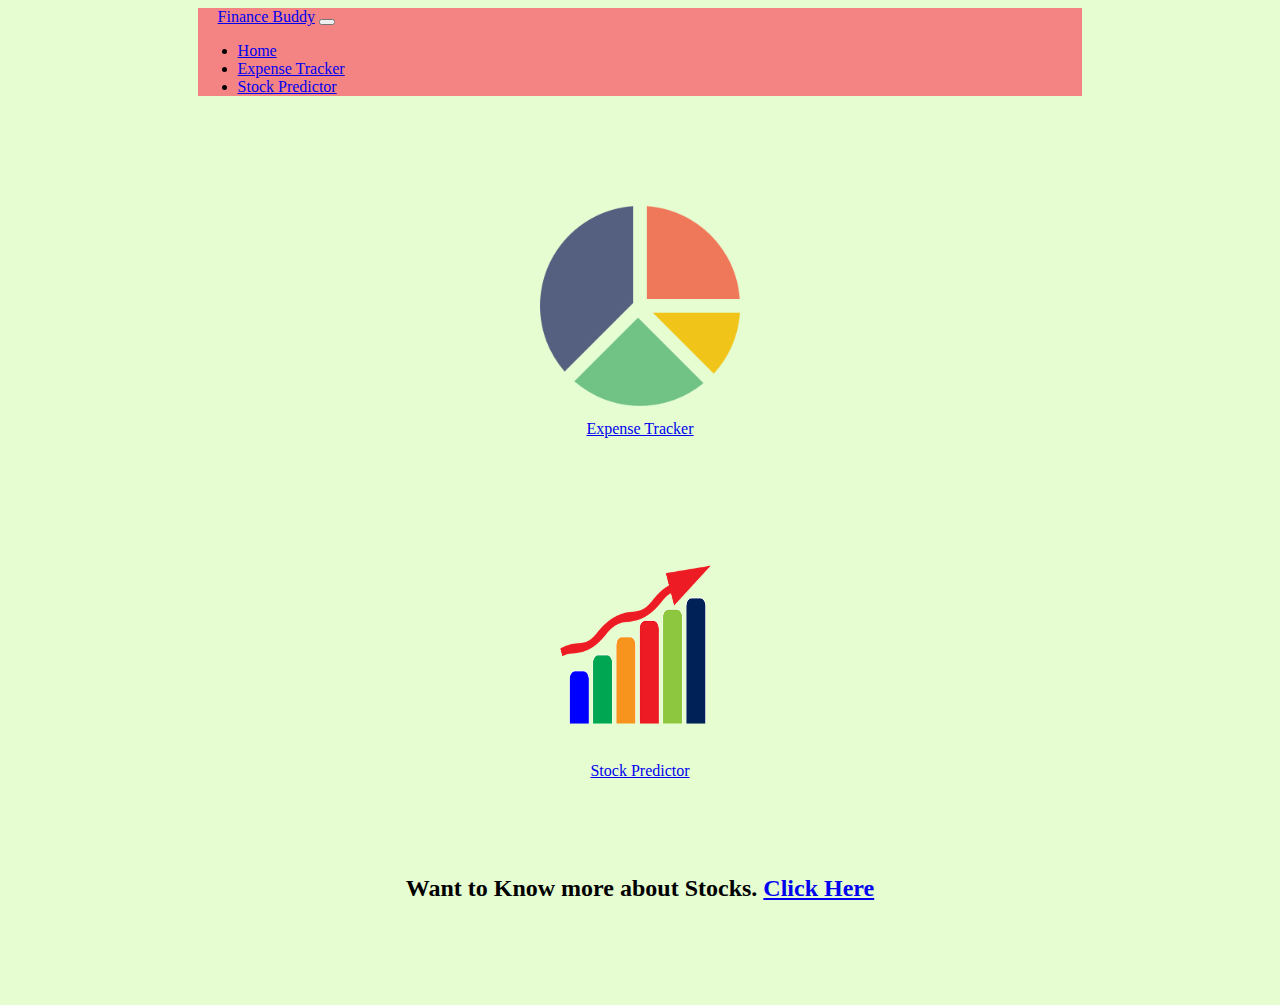
<file: index.html>
<!DOCTYPE html>
<html lang="en">
<head>
    <link rel="shortcut icon" href="res/android-chrome-192x192.png" type="image/x-icon">
    <meta charset="UTF-8">
    <meta http-equiv="X-UA-Compatible" content="IE=edge">
    <meta name="viewport" content="width=device-width, initial-scale=1.0">
    <title>Finance Buddy</title>
    <link rel="stylesheet" href="style.css">
    <link href="https://cdn.jsdelivr.net/npm/bootstrap@5.3.0-alpha1/dist/css/bootstrap.min.css" rel="stylesheet" integrity="sha384-GLhlTQ8iRABdZLl6O3oVMWSktQOp6b7In1Zl3/Jr59b6EGGoI1aFkw7cmDA6j6gD" crossorigin="anonymous">
    <script src="https://code.jquery.com/jquery-3.3.1.slim.min.js" integrity="sha384-q8i/X+965DzO0rT7abK41JStQIAqVgRVzpbzo5smXKp4YfRvH+8abtTE1Pi6jizo" crossorigin="anonymous"></script>
<script src="https://cdn.jsdelivr.net/npm/popper.js@1.14.3/dist/umd/popper.min.js" integrity="sha384-ZMP7rVo3mIykV+2+9J3UJ46jBk0WLaUAdn689aCwoqbBJiSnjAK/l8WvCWPIPm49" crossorigin="anonymous"></script>
<script src="https://cdn.jsdelivr.net/npm/bootstrap@4.1.3/dist/js/bootstrap.min.js" integrity="sha384-ChfqqxuZUCnJSK3+MXmPNIyE6ZbWh2IMqE241rYiqJxyMiZ6OW/JmZQ5stwEULTy" crossorigin="anonymous"></script>
</head>
<body>
  <div class="container-fluid">
    <!-- Navigation Bar -->
    <nav class="navbar navbar-expand-lg navbar-dark" style="background-color: #F48484;">
        <a class="navbar-brand" href="index.html" style="margin-left: 20px;">Finance Buddy</a>
        <button class="navbar-toggler" type="button" data-toggle="collapse" data-target="#navbarTogglerDemo02" aria-controls="navbarTogglerDemo02" aria-expanded="false" aria-label="Toggle navigation">
          <span class="navbar-toggler-icon"></span>
        </button>
      
        <div class="collapse navbar-collapse" id="navbarTogglerDemo02">
          <ul class="navbar-nav mr-auto mt-2 mt-lg-0 ms-auto">
            <li class="nav-item active">
              <a class="nav-link" href="index.html">Home</a>
            </li>
            <li class="nav-item">
              <a class="nav-link" href="expense.html">Expense Tracker</a>
            </li>
            <li class="nav-item">
              <a class="nav-link" href="stonks.html">Stock Predictor</a>
            </li>
          </ul>
        </div>
      </nav>

    <!-- Heading -->
    <div style="display: flex; flex-direction: column; align-items: center; margin-top: 100px;">
        <div class="zoom">
        <a href="expense.html"><img src="res/pie.png" alt="image" style="width: 200px; height: 200px; margin: 10px 0;"></a>
            <div class="text">
        <p style="margin: 0;"><a href="expense.html">Expense Tracker</a></p>
      </div>
    </div>
    

      <div style="display: flex; flex-direction: column; align-items: center; margin-top: 100px;">
        <div class="zoom">
        <a href="stonks.html"></a><img src="res/graph.png" alt="image" style="width: 200px; height: 200px; margin: 10px 0;">
        <div class="text">
        <p style="margin: 0;"><a href="stonks.html">Stock Predictor</a></p>
    </div>
      </div>
    </div>
      <div class="h11" style="margin-top:75px; margin-bottom: 75px;">
        <h2>Want to Know more about Stocks. <a href="docs.html">Click Here</a></h2>
      </div>
</div>
</div>
</body>
</html>
</file>
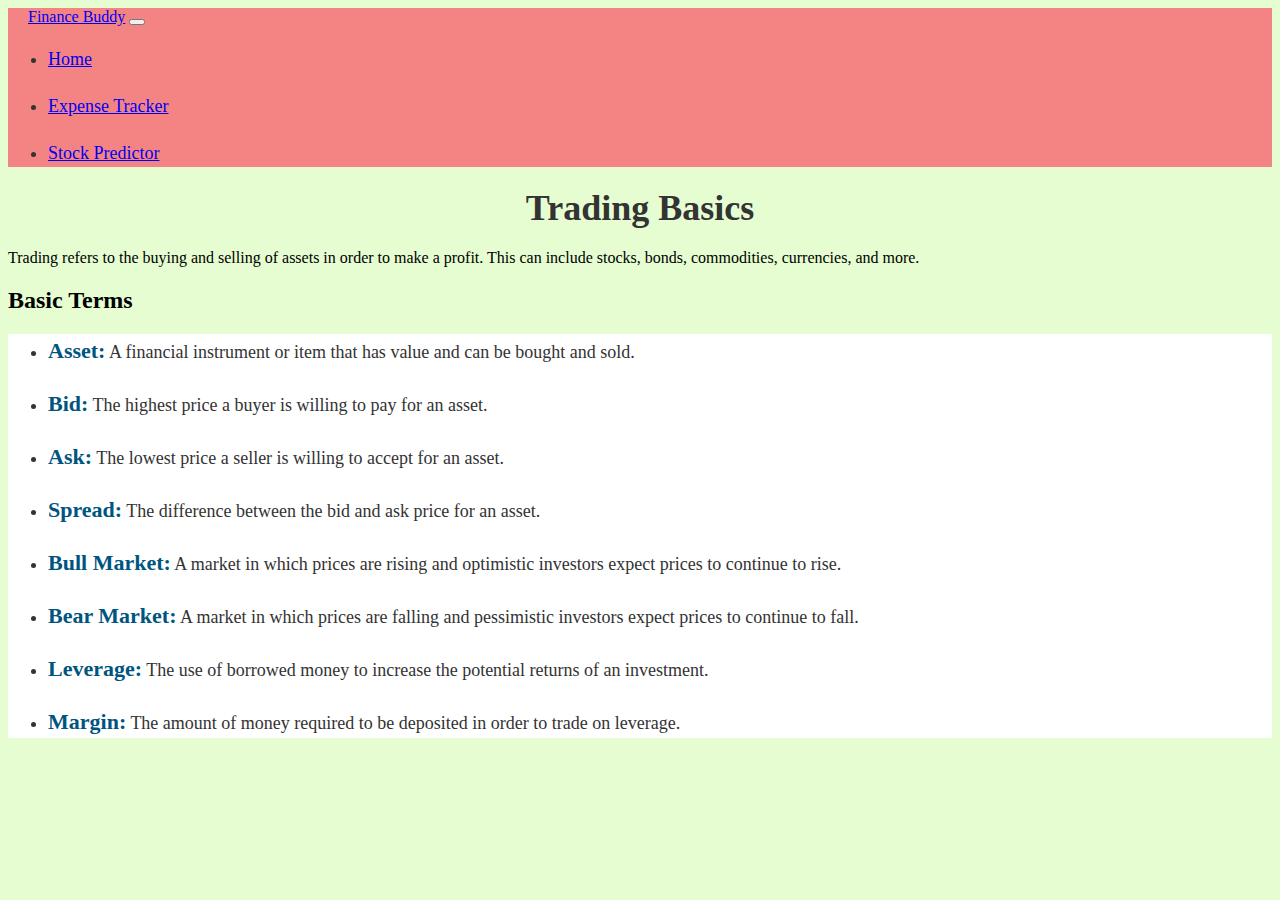
<file: docs.html>
<html>
<head>
  <link rel="shortcut icon" href="res/android-chrome-192x192.png" type="image/x-icon">
    <link rel="stylesheet" href="style.css">
    <link href="https://cdn.jsdelivr.net/npm/bootstrap@5.3.0-alpha1/dist/css/bootstrap.min.css" rel="stylesheet" integrity="sha384-GLhlTQ8iRABdZLl6O3oVMWSktQOp6b7In1Zl3/Jr59b6EGGoI1aFkw7cmDA6j6gD" crossorigin="anonymous">
    <script src="https://code.jquery.com/jquery-3.3.1.slim.min.js" integrity="sha384-q8i/X+965DzO0rT7abK41JStQIAqVgRVzpbzo5smXKp4YfRvH+8abtTE1Pi6jizo" crossorigin="anonymous"></script>
<script src="https://cdn.jsdelivr.net/npm/popper.js@1.14.3/dist/umd/popper.min.js" integrity="sha384-ZMP7rVo3mIykV+2+9J3UJ46jBk0WLaUAdn689aCwoqbBJiSnjAK/l8WvCWPIPm49" crossorigin="anonymous"></script>
<script src="https://cdn.jsdelivr.net/npm/bootstrap@4.1.3/dist/js/bootstrap.min.js" integrity="sha384-ChfqqxuZUCnJSK3+MXmPNIyE6ZbWh2IMqE241rYiqJxyMiZ6OW/JmZQ5stwEULTy" crossorigin="anonymous"></script>
	<title>Trading Basics</title>
    <style>
        h1 {
            text-align: center;
            margin: 20px 0;
            font-size: 36px;
            color: #333;
        }
        
        
        li {
            margin: 20px 0;
            font-size: 18px;
            line-height: 1.5;
            color: #333;
        }
        
        b {
            font-size: 22px;
            color: #005580;
        }
        </style>
</head>
<body>
    <nav class="navbar navbar-expand-lg navbar-dark" style="background-color: #F48484;">
        <a class="navbar-brand" href="index.html" style="margin-left: 20px;">Finance Buddy</a>
        <button class="navbar-toggler" type="button" data-toggle="collapse" data-target="#navbarTogglerDemo02" aria-controls="navbarTogglerDemo02" aria-expanded="false" aria-label="Toggle navigation">
          <span class="navbar-toggler-icon"></span>
        </button>
      
        <div class="collapse navbar-collapse" id="navbarTogglerDemo02">
          <ul class="navbar-nav mr-auto mt-2 mt-lg-0 ms-auto">
            <li class="nav-item">
              <a class="nav-link" href="index.html">Home</a>
            </li>
            <li class="nav-item">
              <a class="nav-link" href="expense.html">Expense Tracker</a>
            </li>
            <li class="nav-item">
              <a class="nav-link" href="stonks.html">Stock Predictor</a>
            </li>
          </ul>
        </div>
      </nav>
	<h1>Trading Basics</h1>
	<p>Trading refers to the buying and selling of assets in order to make a profit. This can include stocks, bonds, commodities, currencies, and more.</p>
	<h2>Basic Terms</h2>
	<ul style="background-color: white;">
		<li><b>Asset:</b> A financial instrument or item that has value and can be bought and sold.</li>
		<li><b>Bid:</b> The highest price a buyer is willing to pay for an asset.</li>
		<li><b>Ask:</b> The lowest price a seller is willing to accept for an asset.</li>
		<li><b>Spread:</b> The difference between the bid and ask price for an asset.</li>
		<li><b>Bull Market:</b> A market in which prices are rising and optimistic investors expect prices to continue to rise.</li>
		<li><b>Bear Market:</b> A market in which prices are falling and pessimistic investors expect prices to continue to fall.</li>
		<li><b>Leverage:</b> The use of borrowed money to increase the potential returns of an investment.</li>
		<li><b>Margin:</b> The amount of money required to be deposited in order to trade on leverage.</li>
	</ul>
</body>
</html>
</file>
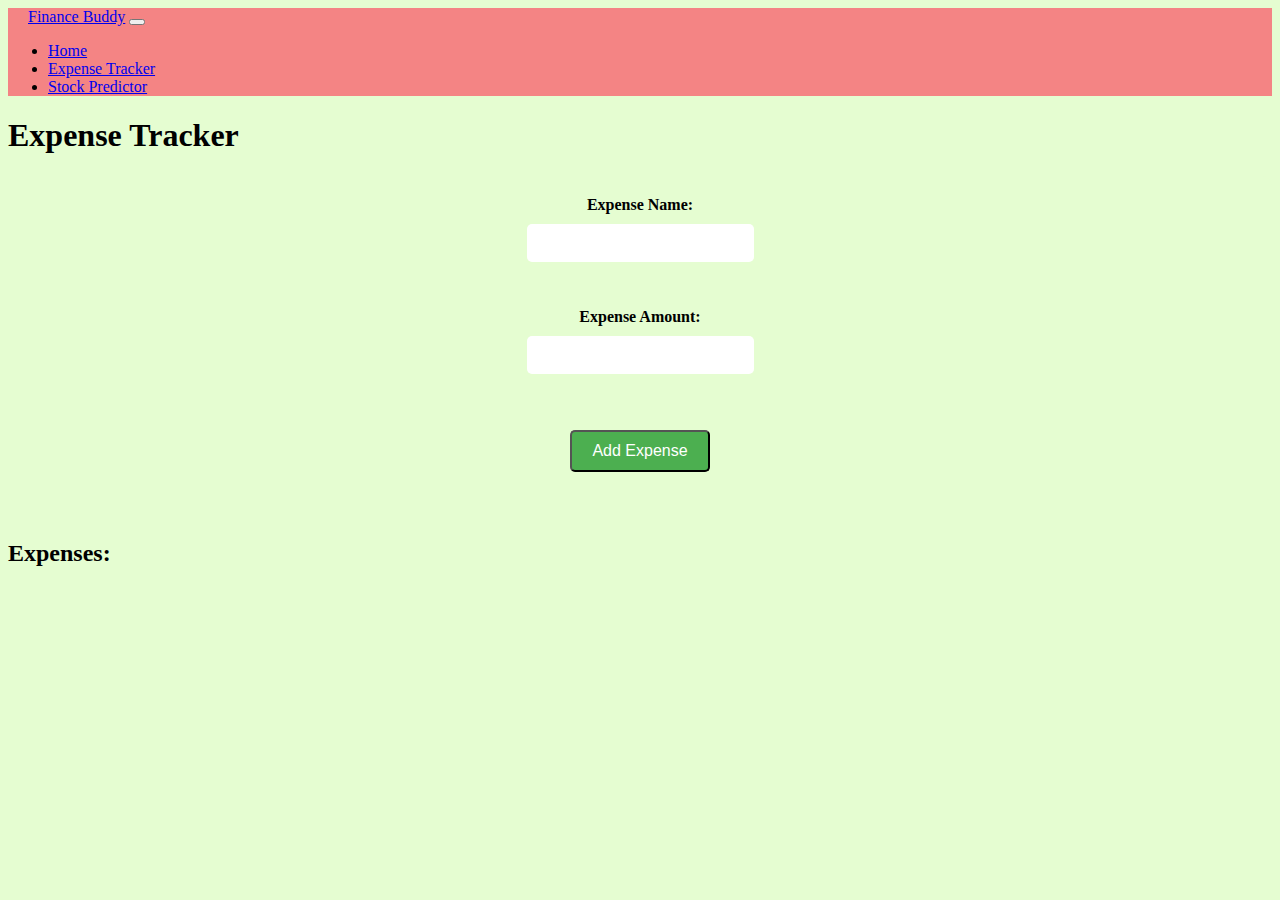
<file: expense.html>
<!DOCTYPE html>
<html lang="en">
<head>
  <link rel="shortcut icon" href="res/android-chrome-192x192.png" type="image/x-icon">
    <meta charset="UTF-8">
    <meta http-equiv="X-UA-Compatible" content="IE=edge">
    <meta name="viewport" content="width=device-width, initial-scale=1.0">
    <title>Stock Predictor</title>
    <link rel="stylesheet" href="style.css">
    <link href="https://cdn.jsdelivr.net/npm/bootstrap@5.3.0-alpha1/dist/css/bootstrap.min.css" rel="stylesheet" integrity="sha384-GLhlTQ8iRABdZLl6O3oVMWSktQOp6b7In1Zl3/Jr59b6EGGoI1aFkw7cmDA6j6gD" crossorigin="anonymous">
    <script src="https://code.jquery.com/jquery-3.3.1.slim.min.js" integrity="sha384-q8i/X+965DzO0rT7abK41JStQIAqVgRVzpbzo5smXKp4YfRvH+8abtTE1Pi6jizo" crossorigin="anonymous"></script>
<script src="https://cdn.jsdelivr.net/npm/popper.js@1.14.3/dist/umd/popper.min.js" integrity="sha384-ZMP7rVo3mIykV+2+9J3UJ46jBk0WLaUAdn689aCwoqbBJiSnjAK/l8WvCWPIPm49" crossorigin="anonymous"></script>
<script src="https://cdn.jsdelivr.net/npm/bootstrap@4.1.3/dist/js/bootstrap.min.js" integrity="sha384-ChfqqxuZUCnJSK3+MXmPNIyE6ZbWh2IMqE241rYiqJxyMiZ6OW/JmZQ5stwEULTy" crossorigin="anonymous"></script>
</head>
<body>
    <nav class="navbar navbar-expand-lg navbar-dark" style="background-color: #F48484;">
        <a class="navbar-brand" href="index.html" style="margin-left: 20px;">Finance Buddy</a>
        <button class="navbar-toggler" type="button" data-toggle="collapse" data-target="#navbarTogglerDemo02" aria-controls="navbarTogglerDemo02" aria-expanded="false" aria-label="Toggle navigation">
          <span class="navbar-toggler-icon"></span>
        </button>
        <div class="collapse navbar-collapse" id="navbarTogglerDemo02">
          <ul class="navbar-nav mr-auto mt-2 mt-lg-0 ms-auto">
            <li class="nav-item active">
              <a class="nav-link" href="index.html">Home</a>
            </li>
            <li class="nav-item">
              <a class="nav-link" href="expense.html">Expense Tracker</a>
            </li>
            <li class="nav-item">
              <a class="nav-link" href="stonks.html">Stock Predictor</a>
            </li>
          </ul>
        </div>
      </nav>
      <h1>Expense Tracker</h1>
    <form id="expense-form">
      <label for="expense-name">Expense Name:</label>
      <input type="text" id="expense-name">
      <br><br>
      <label for="expense-amount">Expense Amount:</label>
      <input type="number" id="expense-amount">
      <br><br>
      <button type="button" id="add-expense-button">Add Expense</button>
    </form>
    <br>
    <h2>Expenses:</h2>
    <ul id="expenses-list"></ul>
  </body>
  <script src="script.js"></script>
</body>
</html>
</file>
<file: style.css>
body{
    background-color: #E5FDD1 !important;
}

.piechart{
    margin-left: 61px;
    margin-top: 10%;
    float:bottom;
}
.pie-text{
    margin-top:1.2%;
    margin-left: 100px;
    text-align: justify;
    width: 200px;
    margin-right: 100;
}
.container{
    position: relative;
}
.graph{
    margin-left: 45%;
    margin-top: -19%;
    float:bottom;
}
.graph-text{
    margin-left: 45%;
    margin-top: 0%;
    float:bottom;
}

.zoom:hover{
    transform: scale(1.5);
    transition: all .5s ease-in-out;
    
}
.text{
    text-align: center;
}
#expense-form {
    display: flex;
    flex-direction: column;
    align-items: center;
    padding: 20px;
    background-color: #E5FDD1;
    border-radius: 10px;
  }
  
  label {
    font-weight: bold;
  }
  
  input[type="text"],
  input[type="number"] {
    padding: 10px;
    margin: 10px 0;
    border-radius: 5px;
    border: none;
    font-size: 16px;
  }
  
  #add-expense-button {
    padding: 10px 20px;
    margin: 10px 0;
    border-radius: 5px;
    background-color: #4CAF50;
    color: white;
    font-size: 16px;
    cursor: pointer;
  }
  
  #expenses-list {
    list-style: none;
    padding: 0;
    margin: 0;
  }
  
  #expenses-list li {
    padding: 10px;
    margin: 10px 0;
    background-color: #f2f2f2;
    border-radius: 5px;
    font-size: 16px;
  }
  
  .container-fluid{
    padding :0 15%;
  }

  .formstock{
    margin-top: 50%;
  }
</file>
